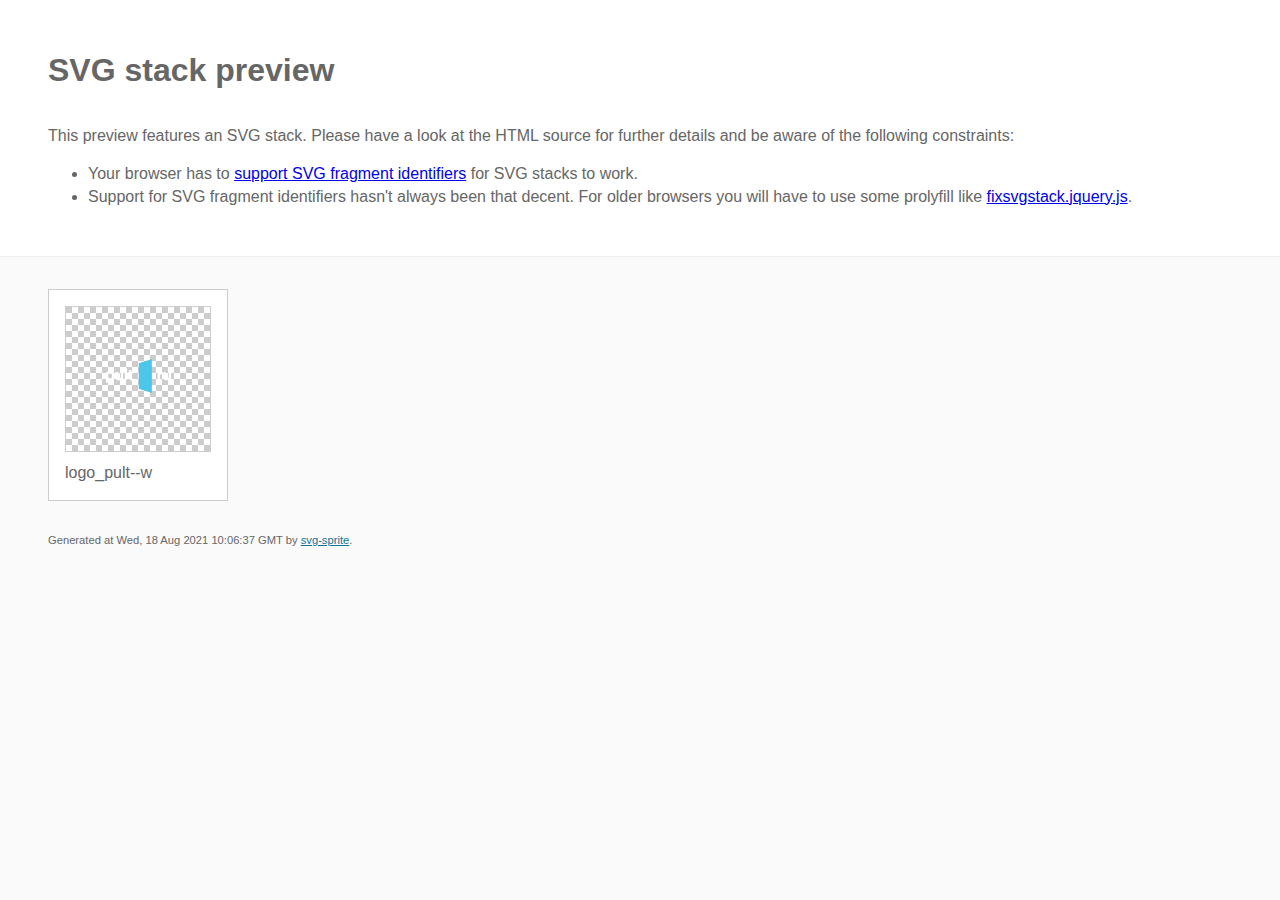
<file: assets/img/stack/sprite.stack.html>
<!DOCTYPE html>
<html lang="en" xmlns="http://www.w3.org/1999/xhtml">
	<head>
		<meta charset="utf-8"/>
		<meta http-equiv="X-UA-Compatible" content="IE=Edge"/>
		<title>SVG stack preview | svg-sprite</title>
		<style>@charset "UTF-8";body{padding:0;margin:0;color:#666;background:#fafafa;font-family:Arial,Helvetica,sans-serif;font-size:1em;line-height:1.4}header{display:block;padding:3em 3em 2em 3em;background-color:#fff}header p{margin:2em 0 0 0}section{border-top:1px solid #eee;padding:2em 3em 0 3em}section ul{margin:0;padding:0}section li{display:inline;display:inline-block;background-color:#fff;position:relative;margin:0 2em 2em 0;vertical-align:top;border:1px solid #ccc;padding:1em 1em 3em 1em;cursor:default}.icon-box{margin:0;width:144px;height:144px;position:relative;background:#ccc url("[data-uri]") top left repeat;border:1px solid #ccc;display:table-cell;vertical-align:middle;text-align:center}.icon{display:inline;display:inline-block}h1{margin-top:0}h2{margin:0;padding:0;font-size:1em;font-weight:normal;white-space:nowrap;overflow:hidden;text-overflow:ellipsis;position:absolute;left:1em;right:1em;bottom:1em}footer{display:block;margin:0;padding:0 3em 3em 3em}footer p{margin:0;font-size:.7em}footer a{color:#0f7595;margin-left:0}</style>

<!--

Sprite shape dimensions
====================================================================================================
You will need to set the sprite shape dimensions via CSS when you use them as stack SVGs, otherwise
they would become a huge 100% in size. You may use the following dimension classes for doing so.
They might well be outsourced to an external stylesheet of course.

-->

<style type="text/css">
	.svg-logo_pult--w-dims { width: 65px; height: 34px; }
</style>

<!--
====================================================================================================
-->

	</head>
	<body>
		<header>
			<h1>SVG stack preview</h1>
			<p>This preview features an SVG stack. Please have a look at the HTML source for further details and be aware of the following constraints:</p>
			<ul>
				<li>Your browser has to <a href="http://caniuse.com/#feat=svg-fragment" target="_blank" rel="noopener noreferrer">support SVG fragment identifiers</a> for SVG stacks to work.</li>
				<li>Support for SVG fragment identifiers hasn't always been that decent. For older browsers you will have to use some prolyfill like <a href="https://github.com/preciousforever/SVG-Stacker/blob/master/fixsvgstack.jquery.js" target="_blank" rel="noopener noreferrer">fixsvgstack.jquery.js</a>.</li>
			</ul>
		</header>
		<section>

<!--

SVG stack
====================================================================================================
These SVG images make use of fragment identifiers (IDs) to reference certain portions of the
external sprite. By default, all shapes inside the sprite are hidden by CSS. The `:target` pseudo
selector is used to show the very shape that is referenced by the fragment identifier.

-->

			<ul>

				<li title="logo_pult--w">
					<div class="icon-box">

						<!-- logo_pult--w -->
						<img src="../icons/icon.svg#logo_pult--w" class="svg-logo_pult--w-dims" alt="logo_pult--w"/>

					</div>
					<h2>logo_pult--w</h2>
				</li>
			</ul>

<!--
====================================================================================================
-->

		</section>
		<footer>
			<p>Generated at Wed, 18 Aug 2021 10:06:37 GMT by <a href="https://github.com/svg-sprite/svg-sprite" target="_blank" rel="noopener noreferrer">svg-sprite</a>.</p>
		</footer>
	</body>
</html>
</file>
